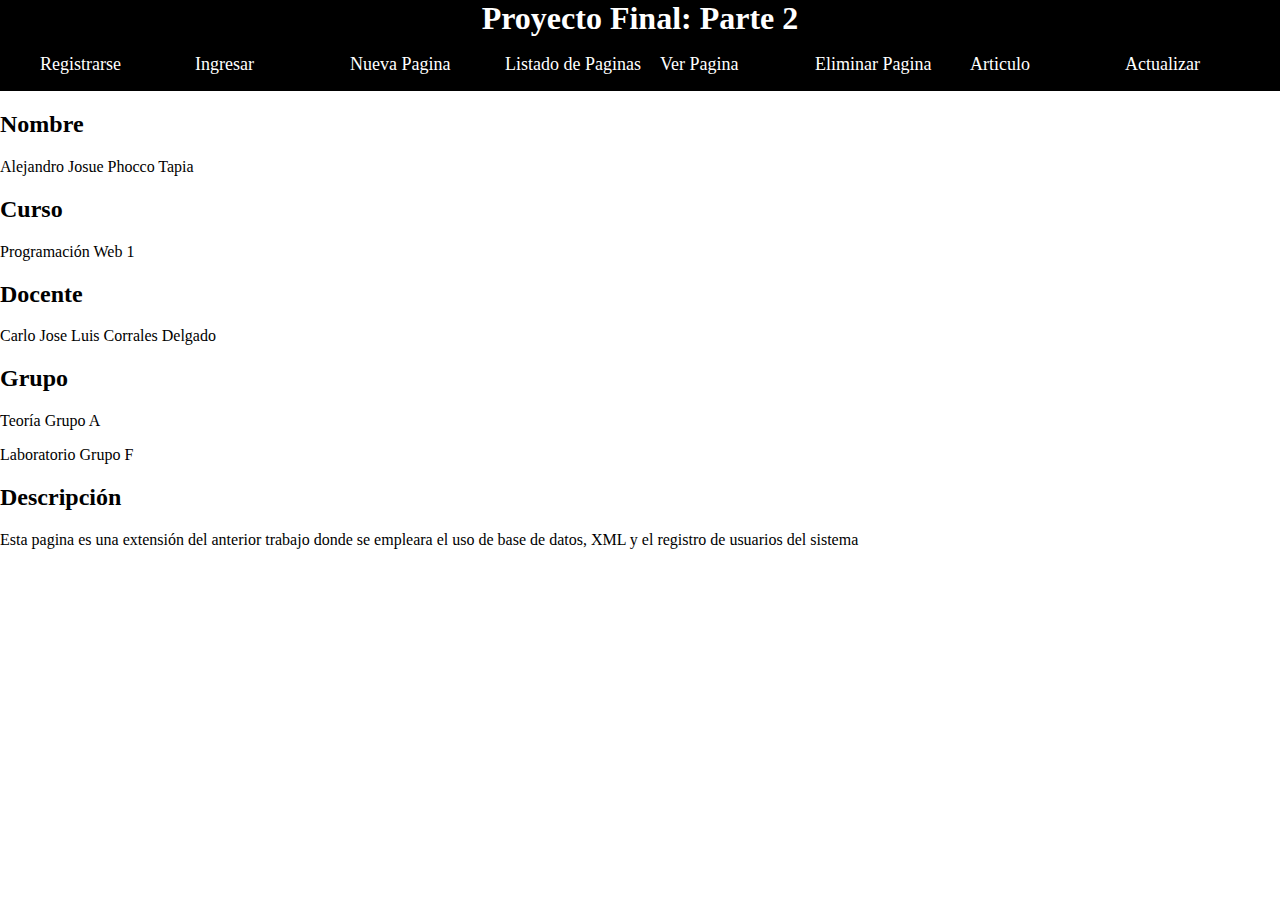
<file: index.html>
<!DOCTYPE html>
<html lang="es">
<head>
    <meta charset="UTF-8">
    <meta http-equiv="X-UA-Compatible" content="IE=edge">
    <meta name="viewport" content="width=device-width, initial-scale=1.0">
    <link rel="stylesheet" type="text/css" href="css\estilo.css">
    <title>Wiki 2</title>
</head>
<body>
    <header>
        <h1>Proyecto Final: Parte 2</h1>
    </header>
    <nav>
        <ul>
            <li><a href="register.html">Registrarse</a></li>
            <li><a href="login.html">Ingresar</a></li>
            <li><a href="new.html">Nueva Pagina</a></li>
            <li><a href="list.html">Listado de Paginas</a></li>
            <li><a href="view.html">Ver Pagina</a></li>
            <li><a href="delete.html">Eliminar Pagina</a></li>
            <li><a href="article.html">Articulo</a></li>
            <li><a href="choose.html">Actualizar</a></li>
        </ul>
    </nav>
    <article>
        <h2>Nombre</h2>
        <p>Alejandro Josue Phocco Tapia</p>
        <h2>Curso</h2>
        <p>Programación Web 1</p>
        <h2>Docente</h2>
        <p>Carlo Jose Luis Corrales Delgado</p>
        <h2>Grupo</h2>
        <p>Teoría Grupo A</p>
        <p>Laboratorio Grupo F</p>
        <h2>Descripción</h2>
        <p>Esta pagina es una extensión del anterior trabajo donde se empleara el uso de base de datos, XML y el registro de usuarios del sistema</p>
    </article>

</body>
</html>
</file>
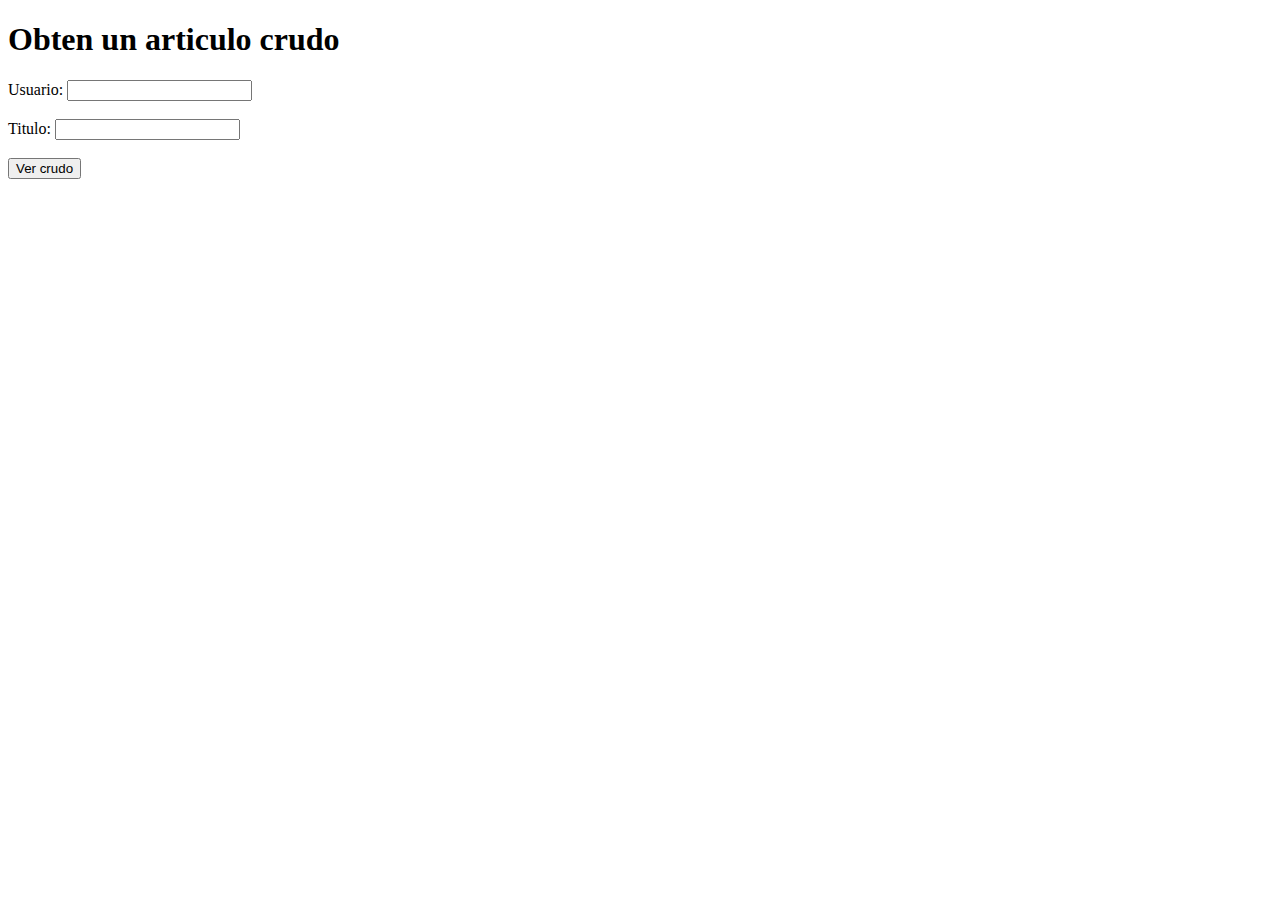
<file: article.html>
<!DOCTYPE html>
<html lang="es">
<head>
    <meta charset="UTF-8">
    <meta http-equiv="X-UA-Compatible" content="IE=edge">
    <meta name="viewport" content="width=device-width, initial-scale=1.0">
    <title>Consultar Articulo</title>
</head>
<body>
    <header>
        <h1>Obten un articulo crudo</h1>
    </header>
    <article>
        <form action="cgi-bin\article.pl">
            <label for="1">Usuario: </label>
            <input type="text" name="user" id="1" required><br><br>
            <label for="2">Titulo: </label>
            <input type="text" name="title" id="2" required><br><br>
            <input type="submit" value="Ver crudo">
        </form>
    </article>
</body>
</html>
</file>
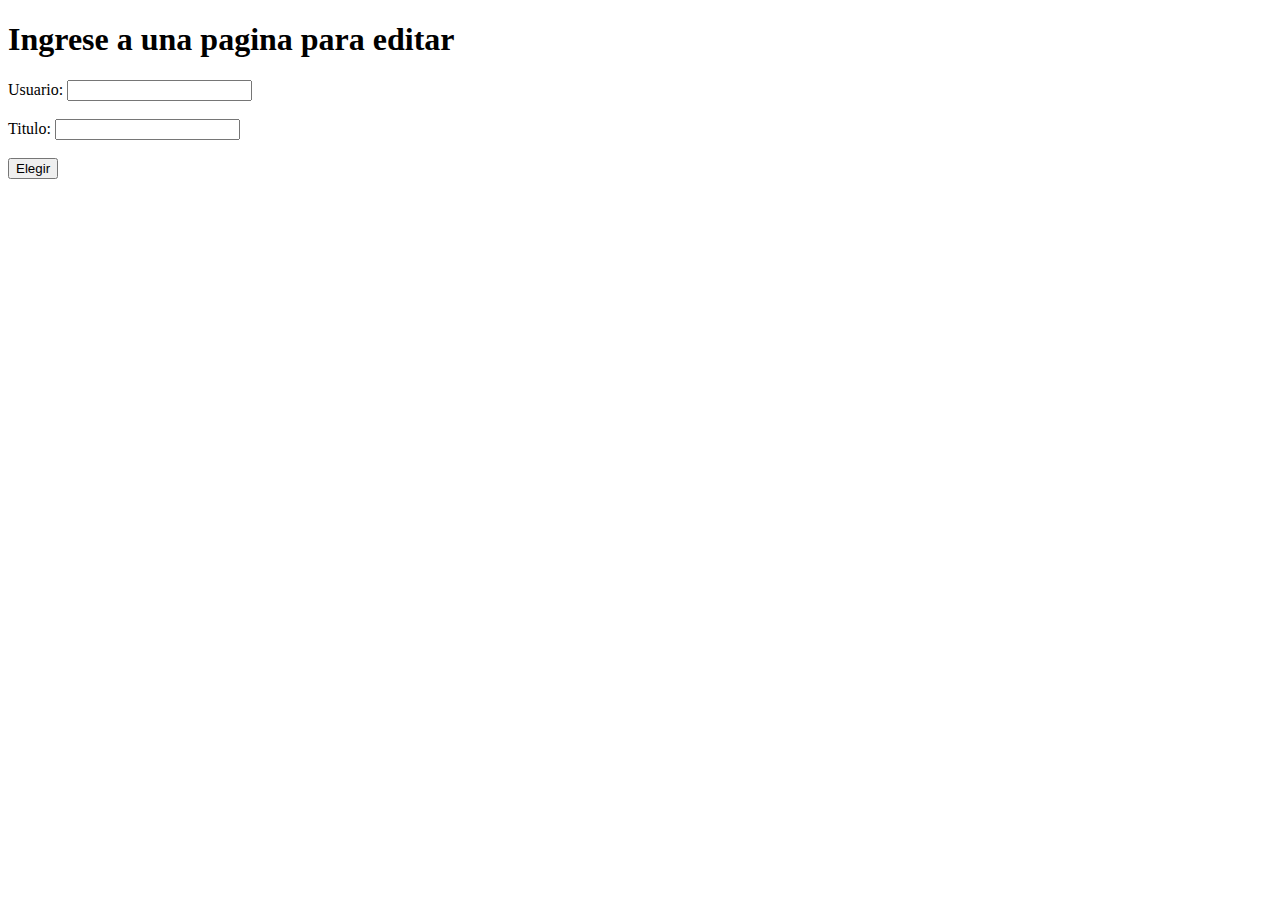
<file: choose.html>
<!DOCTYPE html>
<html lang="es">
<head>
    <meta charset="UTF-8">
    <meta http-equiv="X-UA-Compatible" content="IE=edge">
    <meta name="viewport" content="width=device-width, initial-scale=1.0">
    <title>Elegir una Pagina para Editar</title>
</head>
<body>
    <header>
        <h1>Ingrese a una pagina para editar</h1>
    </header>
    <article>
        <form action="cgi-bin\choose.pl">
            <label for="1">Usuario: </label>
            <input type="text" name="user" id="1" required><br><br>
            <label for="2">Titulo: </label>
            <input type="text" name="title" id="2" required><br><br>
            <input type="submit" value="Elegir">
        </form>
    </article>
</body>
</html>
</file>
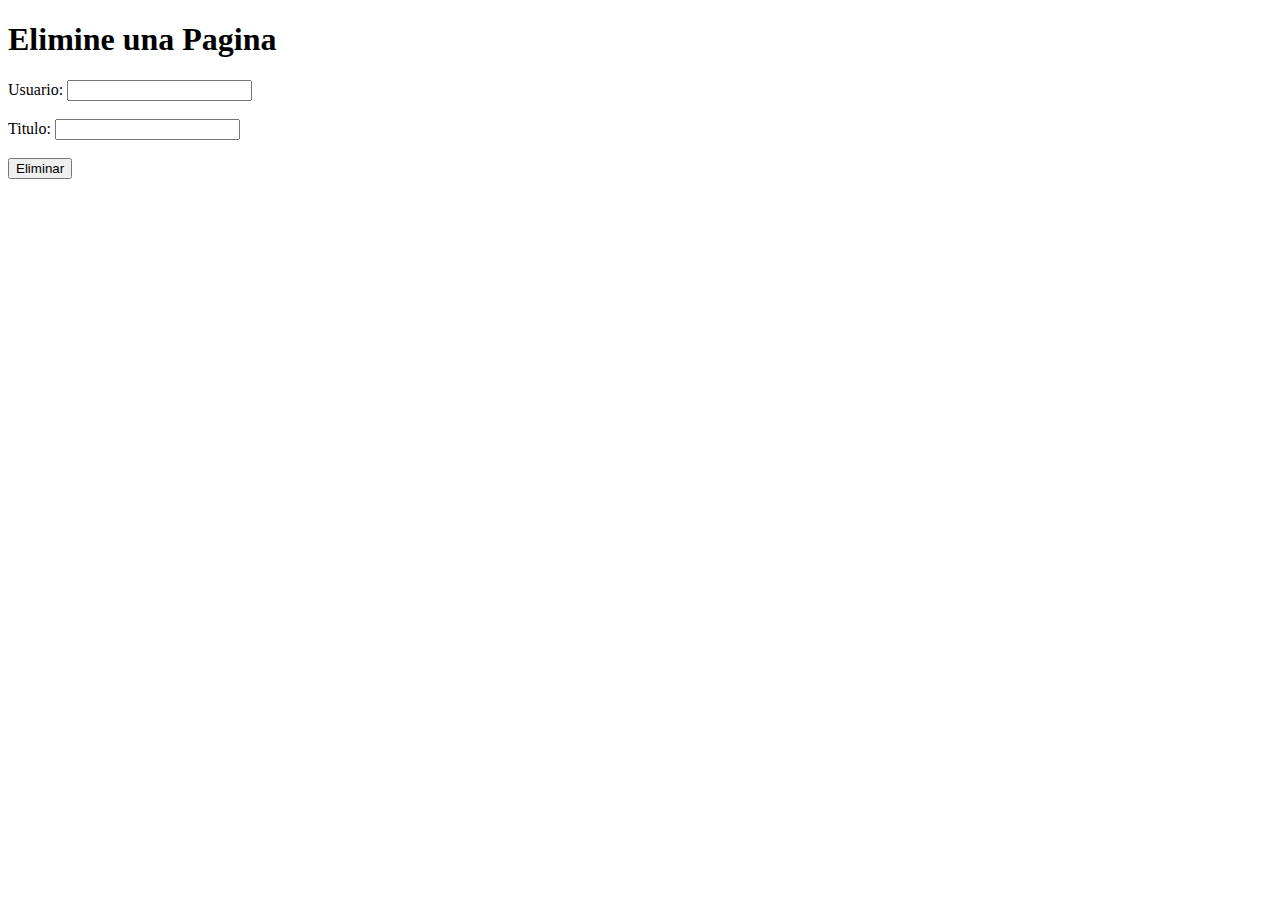
<file: delete.html>
<!DOCTYPE html>
<html lang="es">
<head>
    <meta charset="UTF-8">
    <meta http-equiv="X-UA-Compatible" content="IE=edge">
    <meta name="viewport" content="width=device-width, initial-scale=1.0">
    <title>Eliminar una Pagina</title>
</head>
<body>
    <header>
        <h1>Elimine una Pagina</h1>
    </header>
    <article>
        <form action="cgi-bin\delete.pl">
            <label for="1">Usuario: </label>
            <input type="text" name="user" id="1" required><br><br>
            <label for="2">Titulo: </label>
            <input type="text" name="title" id="2" required><br><br>
            <input type="submit" value="Eliminar">
        </form>
    </article>
</body>
</html>
</file>
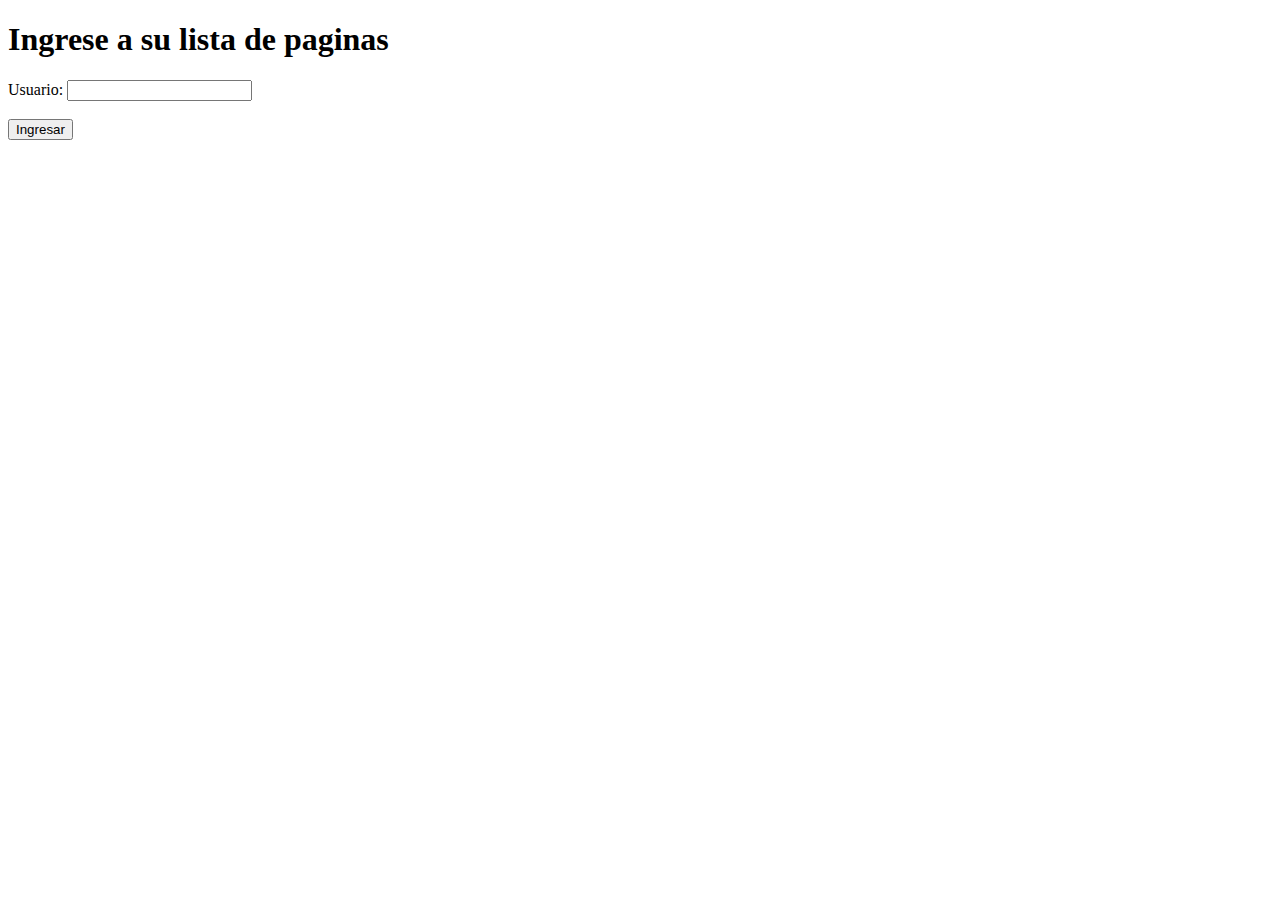
<file: list.html>
<!DOCTYPE html>
<html lang="es">
<head>
    <meta charset="UTF-8">
    <meta http-equiv="X-UA-Compatible" content="IE=edge">
    <meta name="viewport" content="width=device-width, initial-scale=1.0">
    <title>Lista de Paginas</title>
</head>
<body>
    <header>
        <h1>Ingrese a su lista de paginas</h1>
    </header>
    <article>
        <form action="cgi-bin\list.pl">
            <label for="1">Usuario: </label>
            <input type="text" name="user" id="1" required><br><br>
            <input type="submit" value="Ingresar">
        </form>
    </article>
</body>
</html>
</file>
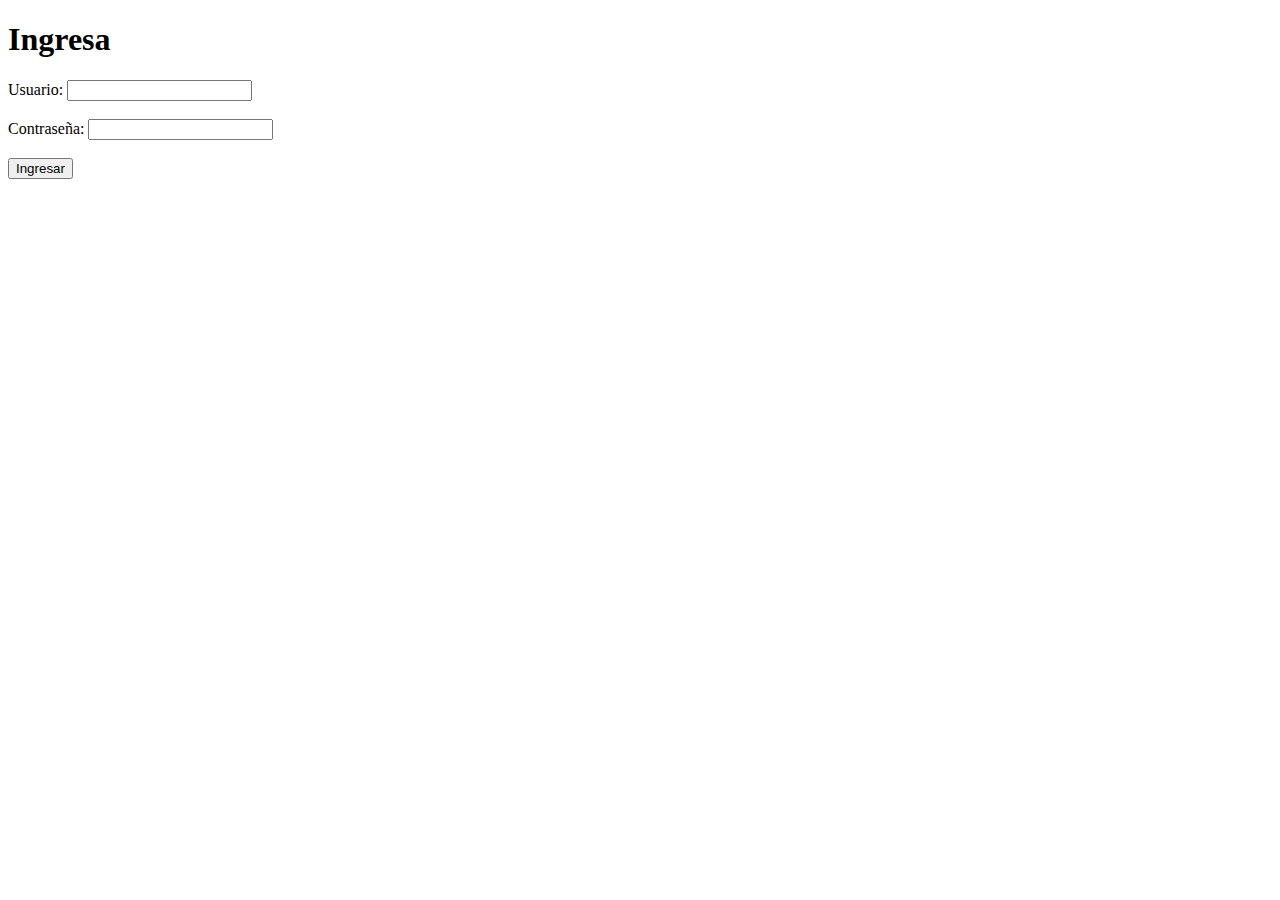
<file: login.html>
<!DOCTYPE html>
<html lang="es">
<head>
    <meta charset="UTF-8">
    <meta http-equiv="X-UA-Compatible" content="IE=edge">
    <meta name="viewport" content="width=device-width, initial-scale=1.0">
    <title>Ingresar</title>
</head>
<body>
    <header>
        <h1>Ingresa</h1>
    </header>
    <article>
        <form action="cgi-bin\login.pl">
            <label for="1">Usuario: </label>
            <input type="text" name="user" id="1" required><br><br>
            <label for="2">Contraseña: </label>
            <input type="password" name="password" id="2" required><br><br>
            <input type="submit" value="Ingresar">
        </form>
    </article>
</body>
</html>
</file>
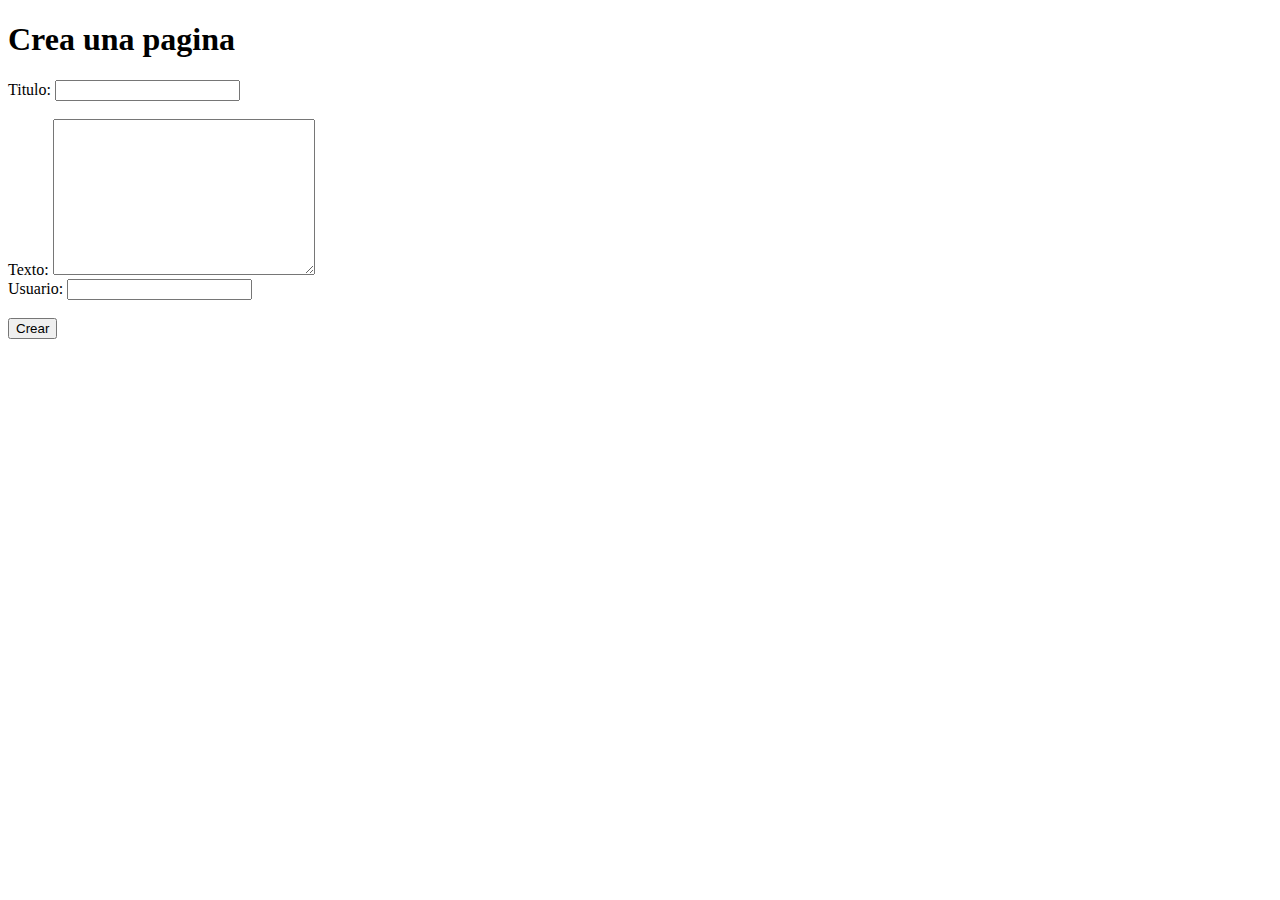
<file: new.html>
<!DOCTYPE html>
<html lang="es">
<head>
    <meta charset="UTF-8">
    <meta http-equiv="X-UA-Compatible" content="IE=edge">
    <meta name="viewport" content="width=device-width, initial-scale=1.0">
    <title>Nueva Pagina</title>
</head>
<body>
    <header>
        <h1>Crea una pagina</h1>
    </header>
    <article>
        <form action="cgi-bin\new.pl">
            <label for="1">Titulo: </label>
            <input type="text" name="title" id="1" required><br><br>
            <label for="2">Texto: </label>
            <textarea name="text" id="2" cols="30" rows="10"></textarea><br>
            <label for="3">Usuario: </label>
            <input type="text" name="user" id="3" required><br><br>
            <input type="submit" value="Crear">
        </form>
    </article>
</body>
</html>
</file>
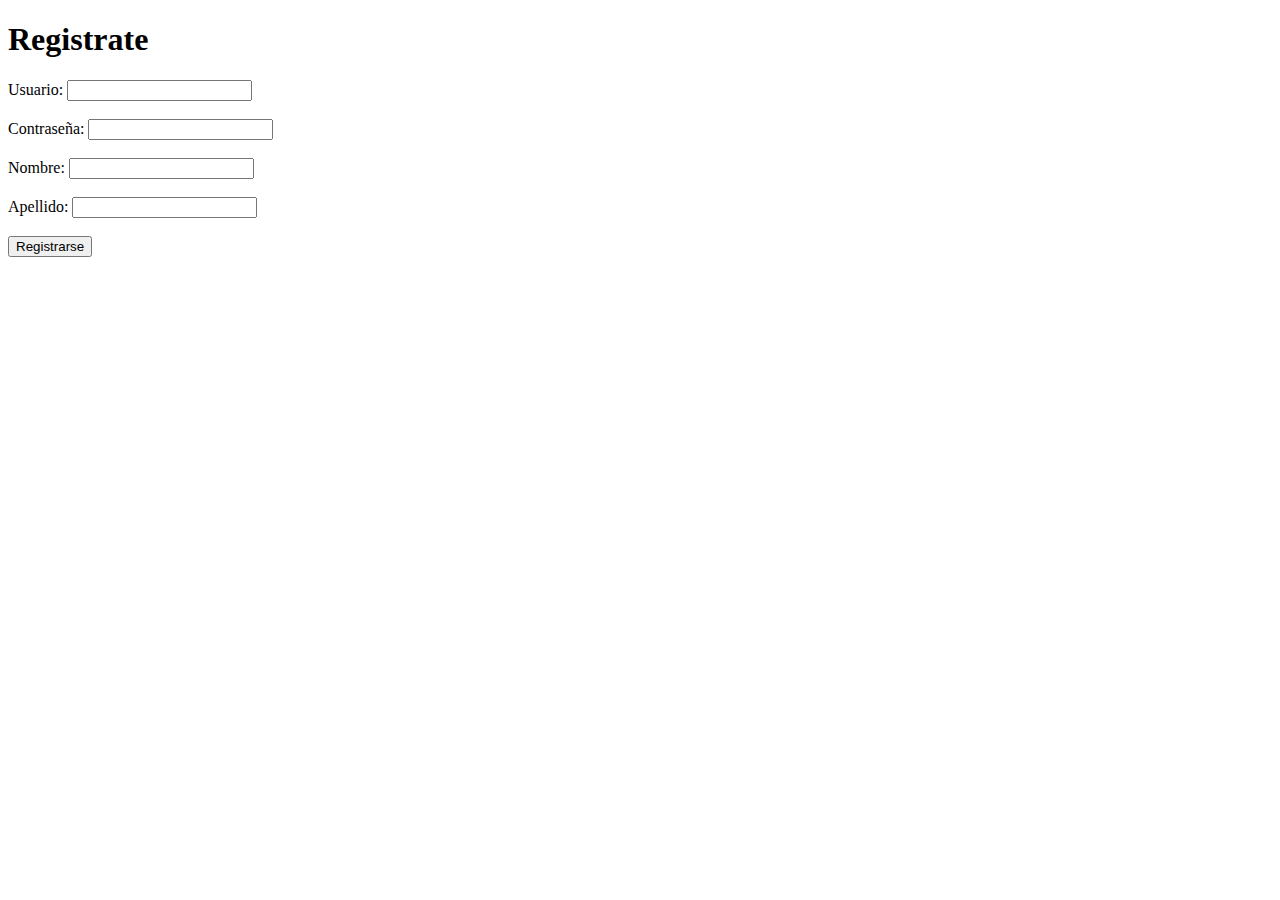
<file: register.html>
<!DOCTYPE html>
<html lang="es">
<head>
    <meta charset="UTF-8">
    <meta http-equiv="X-UA-Compatible" content="IE=edge">
    <meta name="viewport" content="width=device-width, initial-scale=1.0">
    <title>Registrarse</title>
</head>
<body>
    <header>
        <h1>Registrate</h1>
    </header>
    <article>
        <form action="cgi-bin\register.pl">
            <label for="1">Usuario: </label>
            <input type="text" name="user" id="1" required><br><br>
            <label for="2">Contraseña: </label>
            <input type="password" name="password" id="2" required><br><br>
            <label for="3">Nombre: </label>
            <input type="text" name="firstName" id="3" required><br><br>
            <label for="4">Apellido: </label>
            <input type="text" name="lastName" id="4" required><br><br>
            <input type="submit" value="Registrarse">
        </form>
    </article>
</body>
</html>
</file>
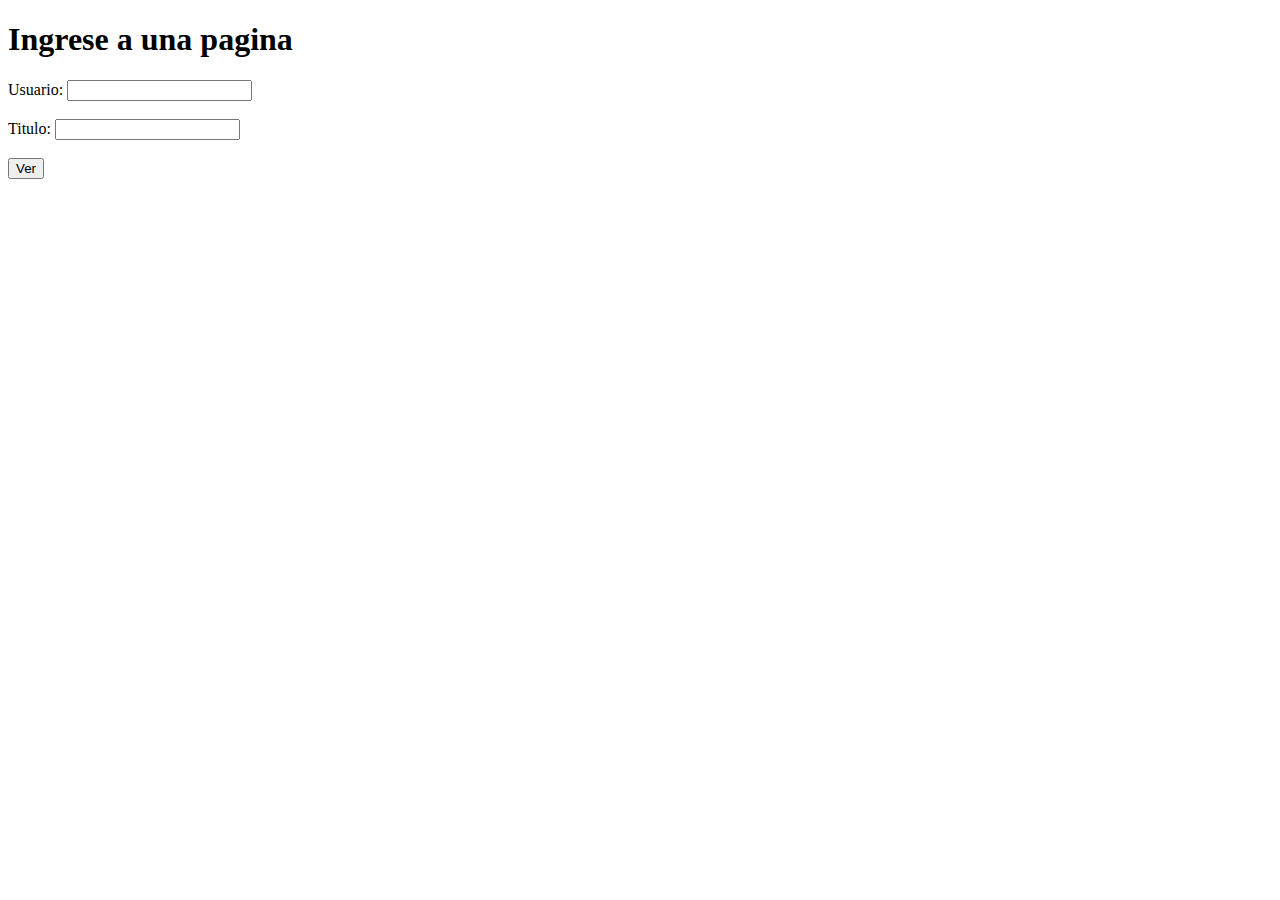
<file: view.html>
<!DOCTYPE html>
<html lang="es">
<head>
    <meta charset="UTF-8">
    <meta http-equiv="X-UA-Compatible" content="IE=edge">
    <meta name="viewport" content="width=device-width, initial-scale=1.0">
    <title>Ver una Pagina</title>
</head>
<body>
    <header>
        <h1>Ingrese a una pagina</h1>
    </header>
    <article>
        <form action="cgi-bin\view.pl">
            <label for="1">Usuario: </label>
            <input type="text" name="user" id="1" required><br><br>
            <label for="2">Titulo: </label>
            <input type="text" name="title" id="2" required><br><br>
            <input type="submit" value="Ver">
        </form>
    </article>
</body>
</html>
</file>
